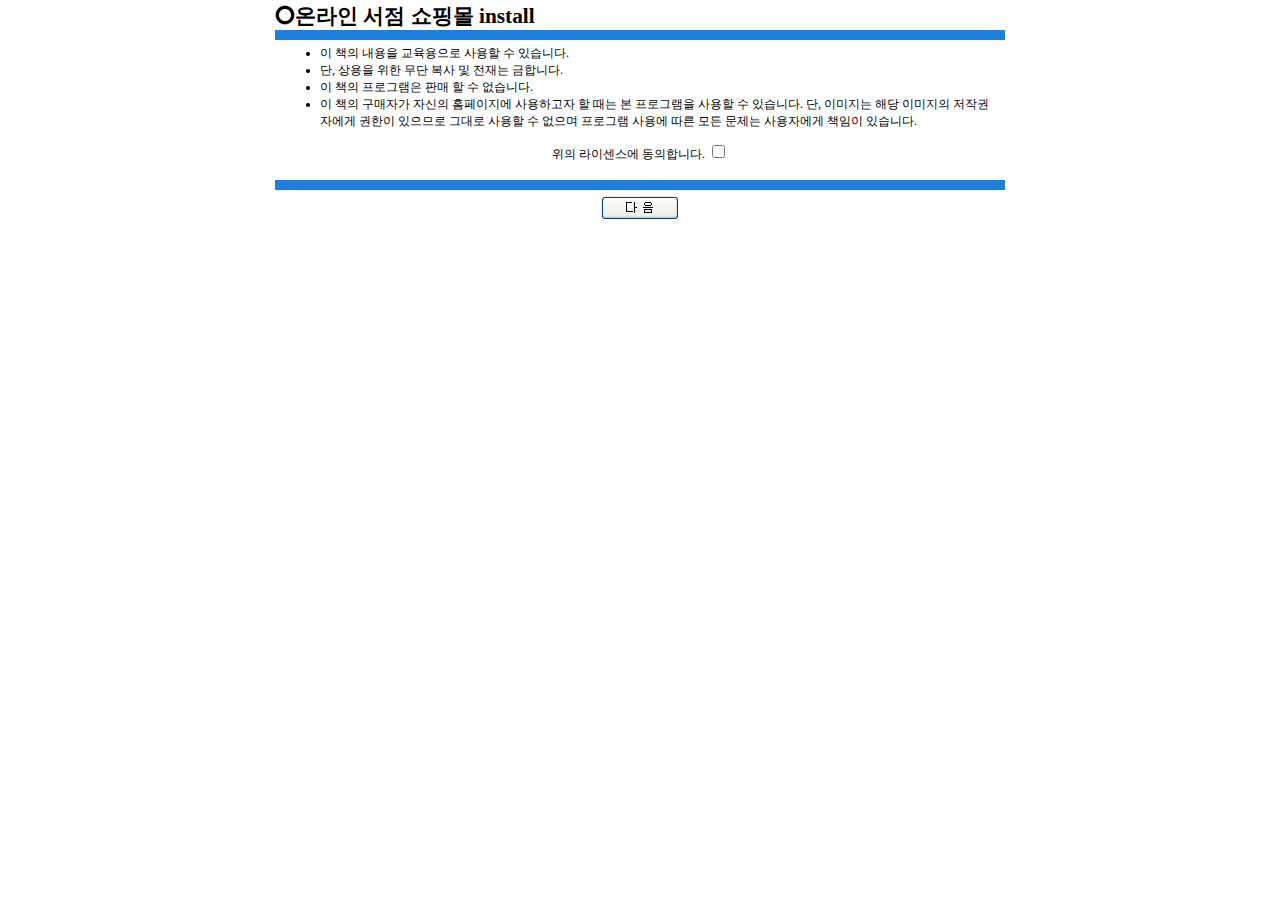
<file: install/index.html>
<html>
<head>
<title>install</title>
<meta http-equiv="content-type" content="text/html; charset=utf-8">
<meta name="author" content="서로닷컴(seoro.com)">
<meta name="keywords" content="서로닷컴,홈페이지제작,무료홈페이지제작,홈페이지제작업체,쇼핑몰제작,쇼핑몰제작업체,기업홈페이지제작,개인홈페이지제작,홈페이지제작업체,홈페이지제작템플릿,홈페이지만들기,홈페이지관리,홈페이지보수,홈페이지소스,홈페이지리모델링,홈페이지등록,홈페이지광고,도메인등록,도메인관리,웹호스팅,서버호스팅,">
<meta name="description" content="서로닷컴,홈페이지제작,무료홈페이지제작,홈페이지제작업체,쇼핑몰제작,쇼핑몰제작업체,기업홈페이지제작,개인홈페이지제작,홈페이지제작업체,홈페이지제작템플릿,홈페이지만들기,홈페이지관리,홈페이지보수,홈페이지소스,홈페이지리모델링,홈페이지등록,홈페이지광고,도메인등록,도메인관리,웹호스팅,서버호스팅,">
<meta name="classification" content="서로닷컴,홈페이지제작,무료홈페이지제작,홈페이지제작업체,쇼핑몰제작,쇼핑몰제작업체,기업홈페이지제작,개인홈페이지제작,홈페이지제작업체,홈페이지제작템플릿,홈페이지만들기,홈페이지관리,홈페이지보수,홈페이지소스,홈페이지리모델링,홈페이지등록,홈페이지광고,도메인등록,도메인관리,웹호스팅,서버호스팅,">
<LINK rel="stylesheet" type="text/css" href="../css/stylesheet.css">
<script>
<!--
	function install_ag() 
	{
		var forms = document.install_agree;
		if (!forms.agreement.checked) 
		{
			alert("동의하지 않으셨습니다.\n계속 진행하시려면 동의 하셔야합니다.");
			forms.agreement.focus();
			return;
		}
		document.install_agree.action = 'install.html';
	    document.install_agree.submit();
    }

//-->	
</script>
</head>
<body bgcolor="#ffffff" leftmargin="0" topmargin="0" marginwidth="0" marginheight="0">

<table align="center" border="0" cellpadding="0" cellspacing="0" width="730">
<tr>
	<td valign="bottom" width="20" height="25">
<img src="../image/green_folder.jpg" border="0" vspace="5"> 
	</td>
	<td width="710">
<span style=font-size:16pt;><b>온라인 서점 쇼핑몰 install</b></span>
	</td>
	<td align="right">
             &nbsp;
	</td>
</tr>
</table>

<table align="center" border="0" cellpadding="5" cellspacing="0" width="730">
<tr>
	<td width="730" class="bgc_bar" height="2">
	</td>
</tr>
<tr>
	<td>
	<ul>
<li>이 책의 내용을 교육용으로 사용할 수 있습니다.</li>
<li>단, 상용을 위한 무단 복사 및 전재는 금합니다.</li>
<li>이 책의 프로그램은 판매 할 수 없습니다.</li>  
<li>이 책의 구매자가 자신의 홈페이지에 사용하고자 할 때는 본 프로그램을 사용할 수 있습니다.
단, 이미지는 해당 이미지의 저작권자에게 권한이 있으므로 그대로 사용할 수 없으며 프로그램 사용에 따른 모든 문제는 사용자에게 책임이 있습니다.</li>
</ul>
<p>
<form name="install_agree" method="post" action="">
<div align="center">위의 라이센스에 동의합니다. 
<input type="checkbox" name="agreement" value="checkbox">
</div>
</form>
<p>
<tr>
	<td width="730" class="bgc_bar" height="2">
	</td>
</tr>
<tr>
	<td>
<div align="center">
<a href="javascript:install_ag();">
<img src="../image/next.jpg" border="0"></a>
</div>
	</td>
</tr>
</table>

</body>
</html>
</file>
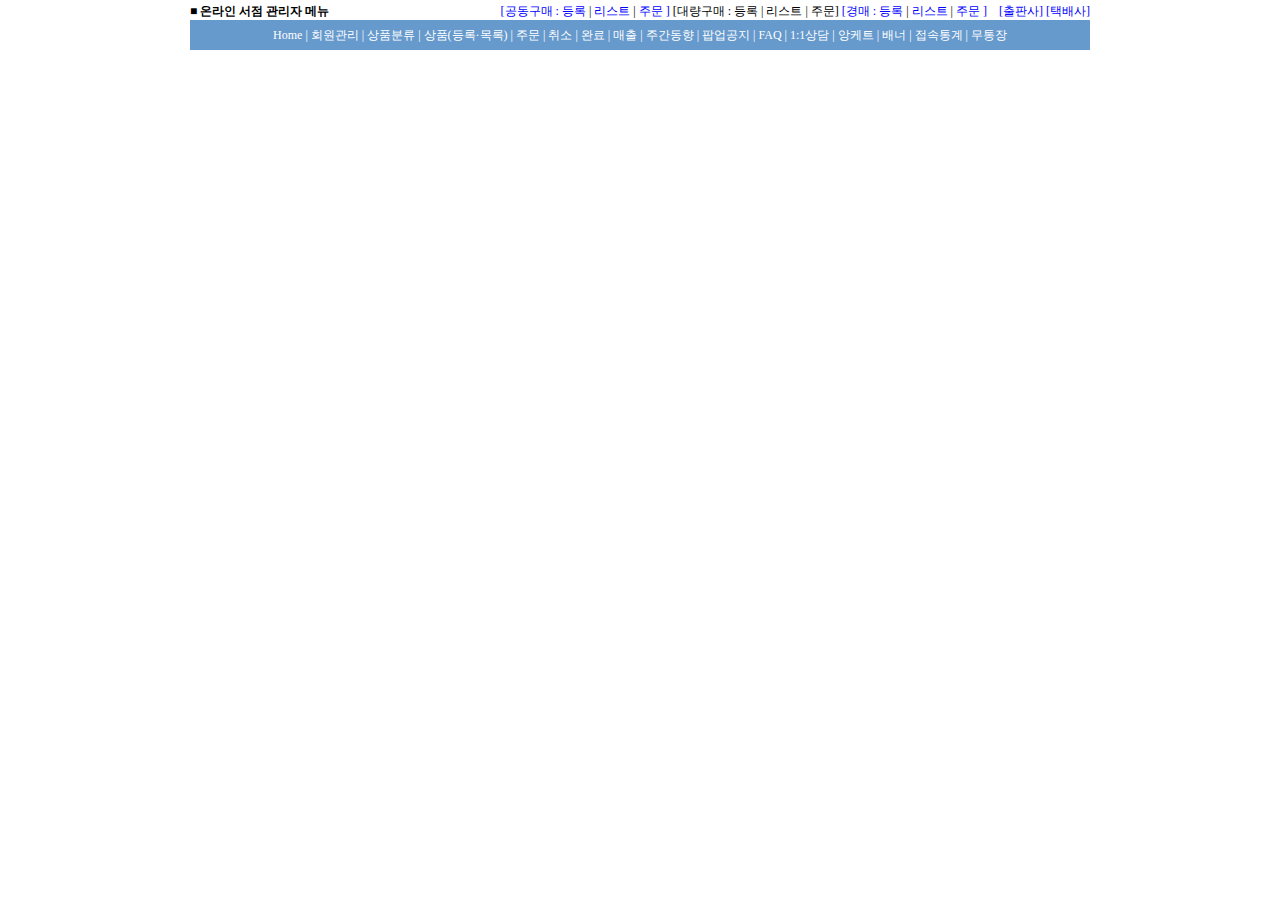
<file: admin/top.html>
<HTML>
<HEAD>
    <title>온라인 서점 관리자 메뉴</title>
    <meta http-equiv="Content-Type" content="text/html; charset=utf-8">
    <meta name="author" content="온라인서점">
    <meta name="keywords" content="온라인서점">
    <meta name="description" content="온라인서점">
    <meta name="classification" content="온라인서점">
    <LINK rel="stylesheet" type="text/css" href="../css/stylesheet.css">
</head>
<body bgcolor="#FFFFFF" leftmargin="0" topmargin="0" marginwidth="0" marginheight="0">
<table align="center" cellpadding="0" cellspacing="0" width="800">
<tr>
<td align="center" width="100%">

<span style="font-size:2pt;">&nbsp;</span><br>
<table border="0" cellpadding="0" cellspacing="0" width="900">
<tr>
<td width="230">
<b>■ 온라인 서점 관리자 메뉴</b>
</td>
<td width="670" align="right">
<font color="blue">[공동구매 : </font>
<a href="SynerPurWrite.php"><font color="blue">등록</font> | </a>
<a href="SynerPurList.php"><font color="blue">리스트</font> | </a>
<a href="SynerPurOAL.php"><font color="blue">주문</font></a>
<font color="blue">]</font>
[대량구매 : 
<a href="LargePurWrite.php">등록 | </a>
<a href="LargePurList.php">리스트 | </a>
<a href="LargePurOAL.php">주문]</a>
<font color="blue">[경매 : </font>
<a href="AuctionPurWrite.php"><font color="blue">등록</font> | </a>
<a href="AuctionPurList.php"><font color="blue">리스트</font> | </a>
<a href="AuctionPurOAL.php"><font color="blue">주문</font></a>
<font color="blue">]</font>
&nbsp;&nbsp;
<a href="../publishing.php"><font color="blue">[출판사]</a> 
<a href="../transportation.php"><font color="blue">[택배사]</a>
</td>
</tr>
</table>

<table border="0" cellpadding="0" cellspacing="0" width="900">
<tr>
<td width="900" height="30" align="center" bgcolor="#6699CC">

<a href="../"><font color="white">Home</font></a><font color="white"> | </font>
<a href="member_admin.php"><font color="white">회원관리</font></a><font color="white"> | </font>
<a href="grouping_admin.php"><font color="white">상품분류</font></a><font color="white"> | </font>
<a href="goods_list.php"><font color="white">상품(등록·목록)</font></a><font color="white"> | </font>
<a href="OrderList.php"><font color="white">주문</font></a><font color="white"> | </font>
<a href="OrderCancel.php"><font color="white">취소</font></a><font color="white"> | </font>
<a href="OrderCompletion.php"><font color="white">완료</font></a><font color="white"> | </font>
<a href="SaleAll.php"><font color="white">매출</font></a><font color="white"> | </font>
<a href="SaleGraph.php"><font color="white">주간동향</font></a><font color="white"> | </font>
<a href="PopupNewsList.php"><font color="white">팝업공지</font></a><font color="white"> | </font>
<a href="faq_admin.php"><font color="white">FAQ</font></a><font color="white"> | </font>
<a href="direct_list.php"><font color="white">1:1상담</font></a><font color="white"> | </font>
<a href="QuestionList.php"><font color="white">앙케트</font></a><font color="white"> | </font>
<a href="banner_list.php"><font color="white">배너</font></a><font color="white"> | </font>
<a href="connect_list.php"><font color="white">접속통계</font></a><font color="white"> | </font>
<a href="acount_list.php"><font color="white">무통장</font></a>
</td>
 </tr>
</table>
</file>
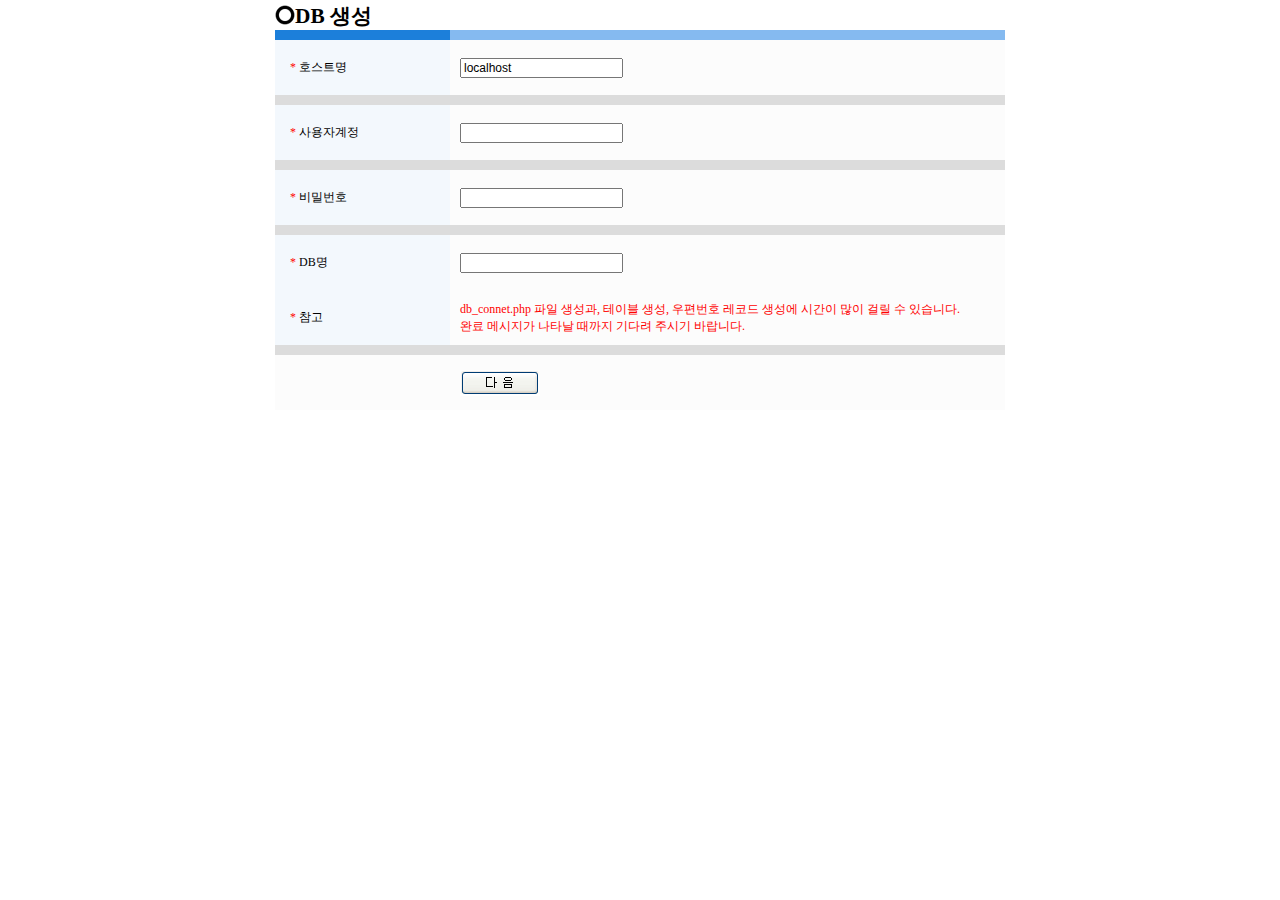
<file: install/install.html>
﻿<html>
<head>
<title>DB 생성</title>
<meta http-equiv="content-type" content="text/html; charset=utf8">
<meta name="author" content="온라인서점">
<meta name="keywords" content="온라인서점">
<meta name="description" content="온라인서점">
<meta name="classification" content="온라인서점">
<LINK rel="stylesheet" type="text/css" href="../css/stylesheet.css">
</head>
<body bgcolor="#ffffff" leftmargin="0" topmargin="0" marginwidth="0" marginheight="0">

<form action=install.php method=post onsubmit='return frm_check(this);'>
<table align="center" border="0" cellpadding="0" cellspacing="0" width="730">
<tr>
	<td valign="bottom" width="20" height="25">
<img src="../image/green_folder.jpg" border="0" vspace="5"> 
	</td>
	<td width="710">
<span style=font-size:16pt;><b>DB 생성</b></span>
	</td>
</tr>
</table>

		<table align="center" border="0" cellpadding="5" cellspacing="0" width="730">
		<tr>
			<td width="155" class="bgc_bar" height="2"></td>
			<td class="bgc_bar2"></td>
		</tr>
		<tr>
			<td width="155" nowrap style="padding-left:15px" class="bgc_table2" height="55">
				<font color="red">*</font> 호스트명
			</td>
			<td width="100%" bgcolor="#fcfcfc" style="padding-left:10px">
			<input type=text name=host value='localhost'>
			</td>
		</tr>
		<tr><td colspan="2" height="1" bgcolor="#dcdcdc"></td></tr>
		<tr>
			<td width="155" nowrap style="padding-left:15px" class="bgc_table2" height="55">
				<font color="red">*</font> 사용자계정
				</td>
			<td width="100%" bgcolor="#fcfcfc" style="padding-left:10px">
			<input type=text name=user>
			</td>
		</tr>
		<tr><td colspan="2" height="1" bgcolor="#dcdcdc"></td></tr>
		<tr>
			<td width="155" nowrap style="padding-left:15px" class="bgc_table2" height="55">
				<font color="red">*</font> 비밀번호
				</td>
			<td width="100%" bgcolor="#fcfcfc" style="padding-left:10px">
			<input type=text name=pwd>
			</td>
		</tr>
		<tr><td colspan="2" height="1" bgcolor="#dcdcdc"></td></tr>
		<tr>
			<td width="155" nowrap style="padding-left:15px" class="bgc_table2" height="55">
				<font color="red">*</font> DB명
				</td>
			<td width="100%" bgcolor="#fcfcfc" style="padding-left:10px">
			<input type=text name=db>
			</td>
		</tr>
		<tr>
			<td width="155" nowrap style="padding-left:15px" class="bgc_table2" height="55">
				<font color="red">*</font> 참고
				</td>
			<td width="100%" bgcolor="#fcfcfc" style="padding-left:10px">
			<font color="red">
			db_connet.php 파일 생성과, 테이블 생성, 우편번호 레코드 생성에 시간이 많이 걸릴 수 있습니다.<br>
			완료 메시지가 나타날 때까지 기다려 주시기 바랍니다.
			</font>
			</td>
		</tr>
		<tr><td colspan="2" height="1" bgcolor="#dcdcdc"></td></tr>
		<tr>
			<td width="155" nowrap style="padding-left:15px" bgcolor="#fcfcfc" height="55">
				&nbsp;		
				</td>
			<td width="100%" bgcolor="#fcfcfc" style="padding-left:10px">
			<input type=image src="../image/next.jpg" border=0 alt="다음">
			</td>
		</tr>	
		</table>
		</form>
</file>
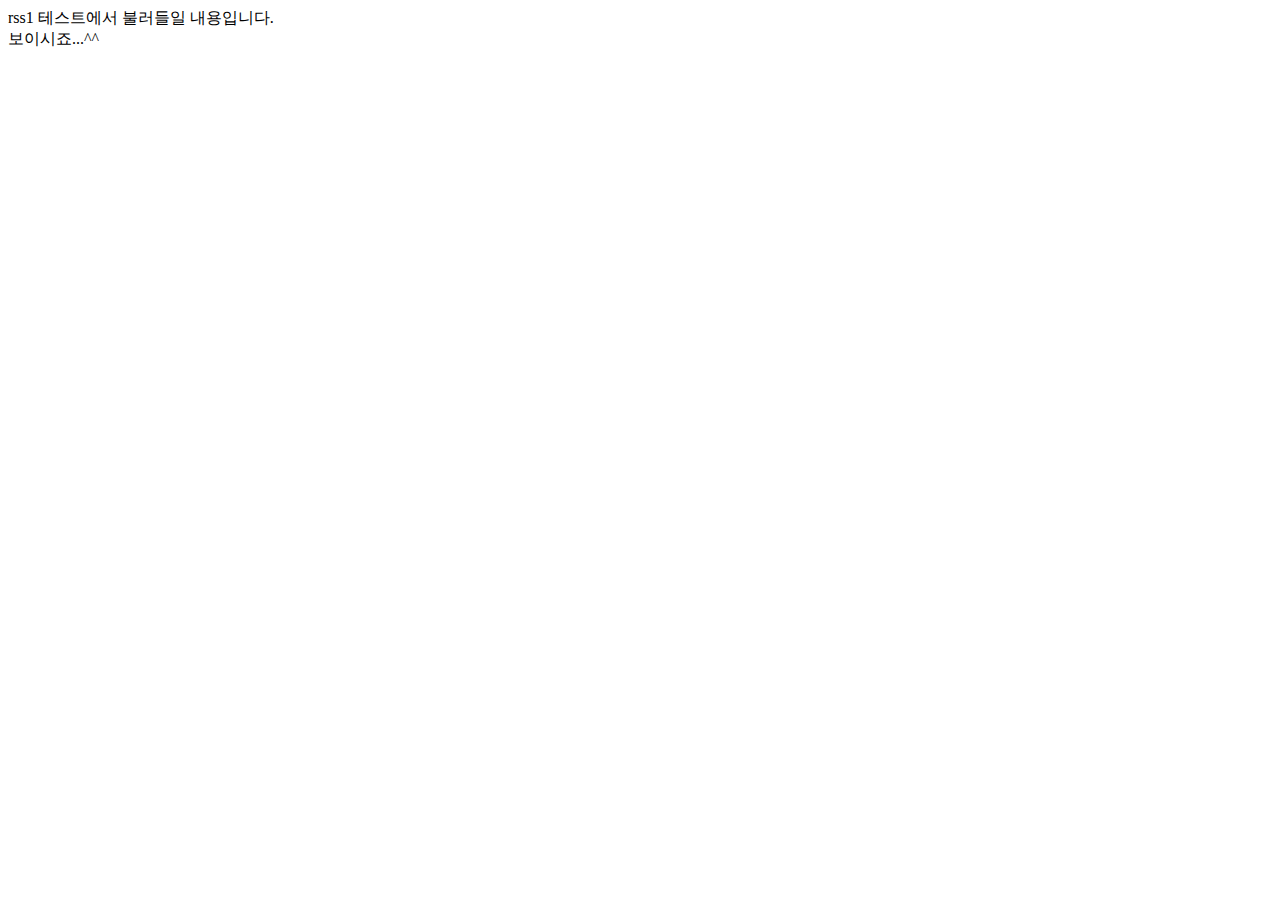
<file: xml/rss1.html>
﻿<!DOCTYPE HTML PUBLIC "-//W3C//DTD HTML 4.0 Transitional//EN">
<HTML>
<HEAD>
<TITLE> New Document </TITLE>
<META NAME="Generator" CONTENT="EditPlus">
<META NAME="Author" CONTENT="">
<META NAME="Keywords" CONTENT="">
<META NAME="Description" CONTENT="">
</HEAD>

<BODY>
rss1 테스트에서 불러들일 내용입니다.<br>
보이시죠...^^
</BODY>
</HTML>
</file>
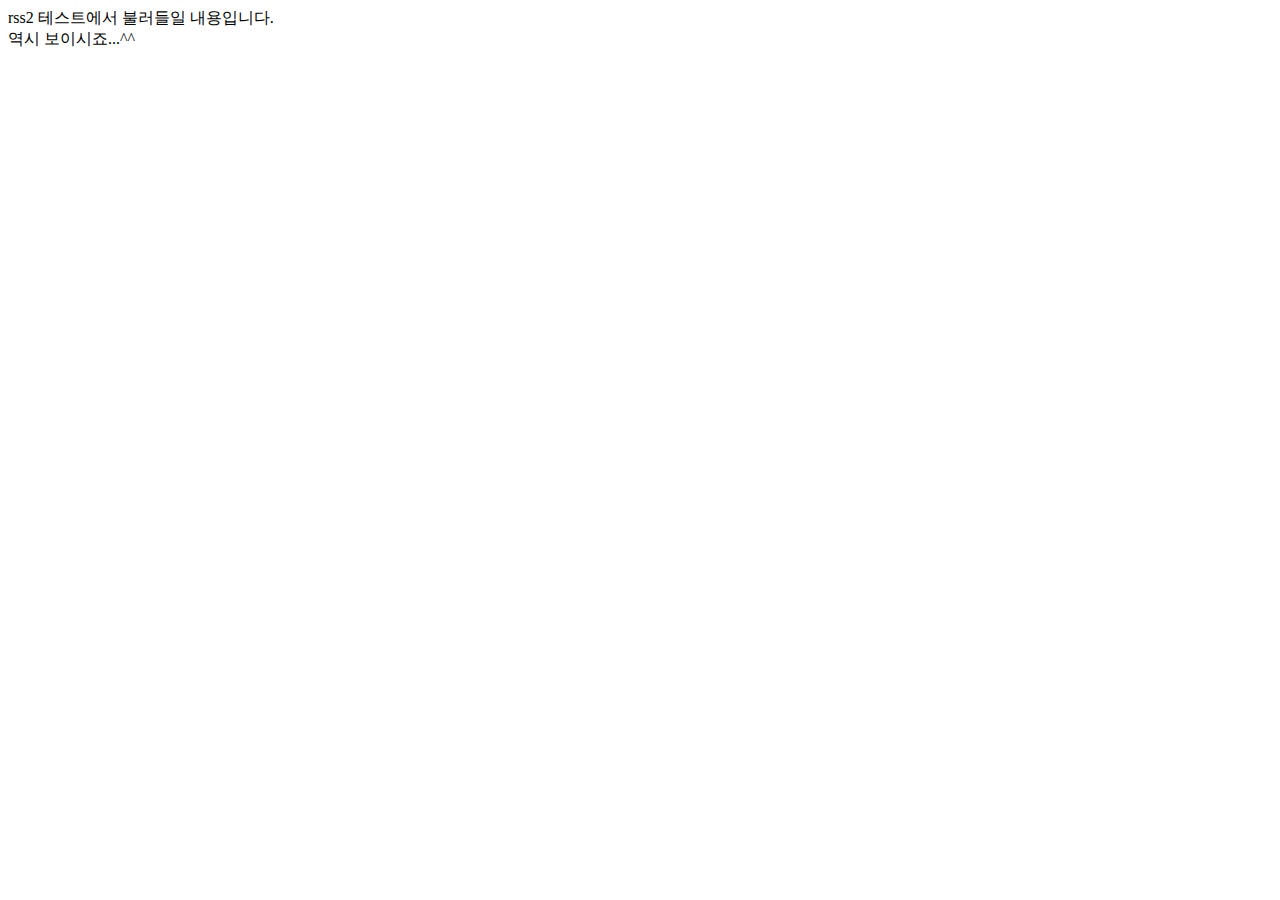
<file: xml/rss2.html>
﻿<!DOCTYPE HTML PUBLIC "-//W3C//DTD HTML 4.0 Transitional//EN">
<HTML>
<HEAD>
<TITLE> New Document </TITLE>
<META NAME="Generator" CONTENT="EditPlus">
<META NAME="Author" CONTENT="">
<META NAME="Keywords" CONTENT="">
<META NAME="Description" CONTENT="">
</HEAD>

<BODY>
rss2 테스트에서 불러들일 내용입니다.<br>
역시 보이시죠...^^
</BODY>
</HTML>
</file>
<file: css/stylesheet.css>
body, p, td, input, select, textarea {font-size:9pt;}
A:link    { text-decoration: none; color:#000000;}
A:visited { text-decoration: none; color:#000000;}
A:hover   { text-decoration: underline; color:#000000;}

a.top_menu:link          { color:#FFFF00; }
a.top_menu:visited       { color:#FFFF00; }
a.top_menu:hover         { text-decoration: none; color:#FFFFFF; }

a.top_menu2:link          { color:#000000; }
a.top_menu2:visited       { color:#000000; }
a.top_menu2:hover         { text-decoration: none; color:#FF0000; }

a.top_menu3:link          { color:#003333; }
a.top_menu3:visited       { color:#003333; }
a.top_menu3:hover         { text-decoration: none; color:#CC6600; }

a.top_menu4:link          { color:#2B75F0; }
a.top_menu4:visited       { color:#2B75F0; }
a.top_menu4:hover         { text-decoration: none; color:#333333; }

.fontcolor   { color:white; }

.bgc_table   { background-color:#99CCFF; }
.bgc_table2   { background-color:#F3F8FD; }

.bgc_bar   { background-color:#1C7FDA; }
.bgc_bar2   { background-color:#85BAF0; }
.height120 { line-height:120%; }
</file>
